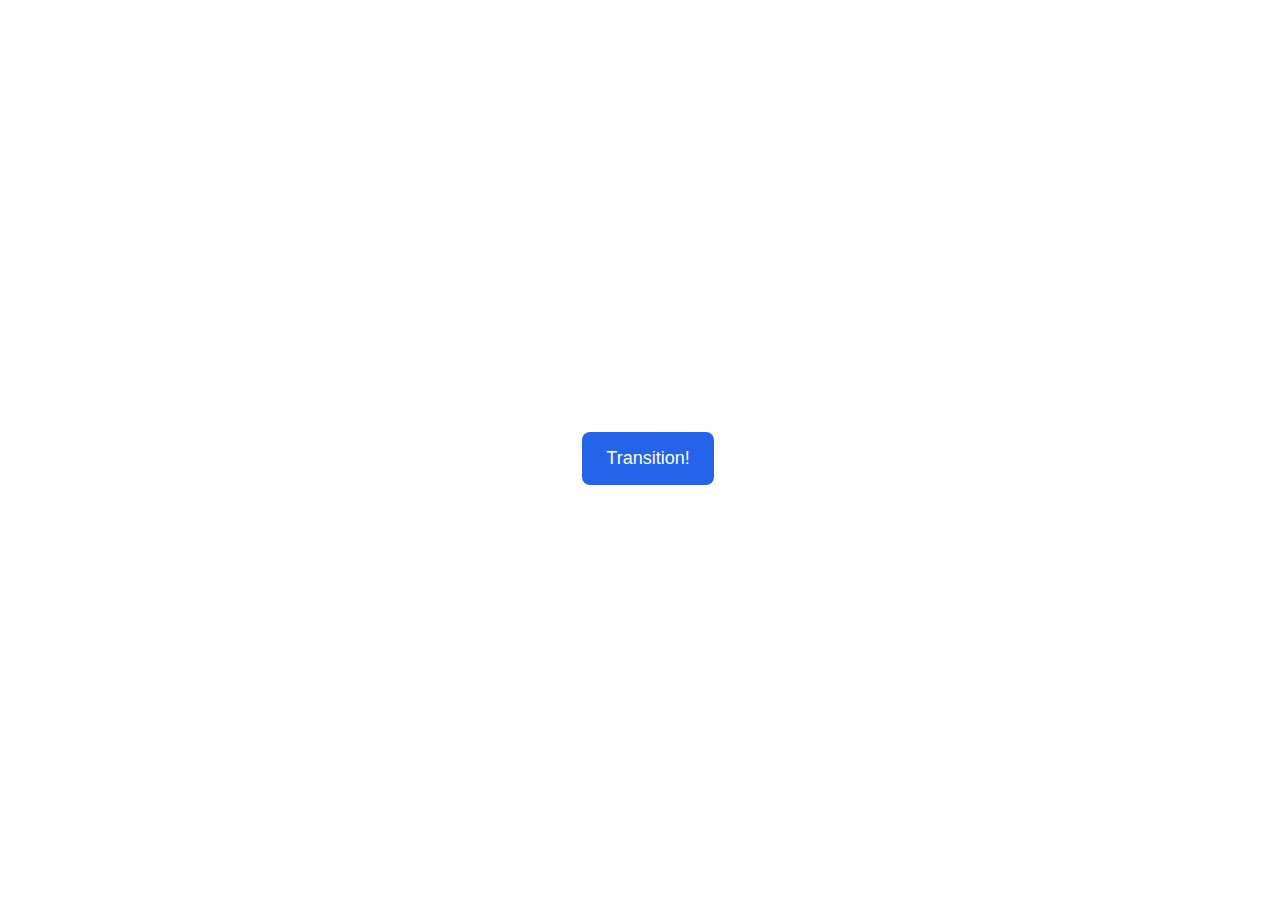
<file: animation/01-button-hover/index.html>
<!DOCTYPE html>
<html lang="en">
  <head>
    <meta charset="UTF-8" />
    <meta http-equiv="X-UA-Compatible" content="IE=edge" />
    <meta name="viewport" content="width=device-width, initial-scale=1.0" />
    <title>Button Hover</title>
    <link rel="stylesheet" href="style.css" />
  </head>
  <body>
    <div id="transition-container">
      <button>Transition!</button>
    </div>
  </body>
</html>
</file>
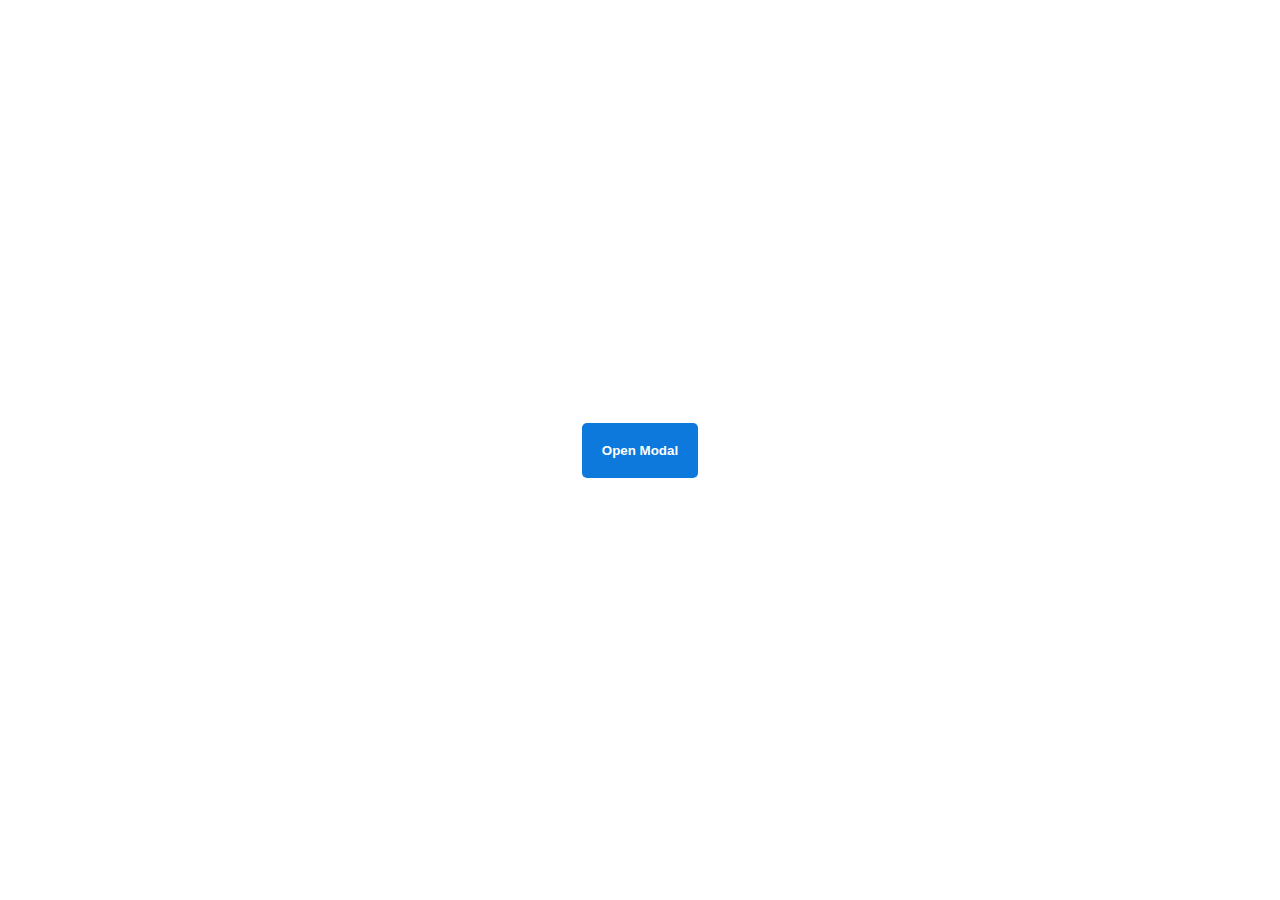
<file: animation/02-pop-up/index.html>
<!DOCTYPE html>
<html lang="en">
  <head>
    <meta charset="UTF-8" />
    <meta http-equiv="X-UA-Compatible" content="IE=edge" />
    <meta name="viewport" content="width=device-width, initial-scale=1.0" />
    <title>Popup</title>
    <link rel="stylesheet" href="style.css" />
  </head>
  <body>
    <div class="backdrop"></div>
    <div class="popup-modal">
      <h1>Look at me!</h1>
      <p>I'm a pop up dialog!</p>
      <button id="close-modal">Close Modal</button>
    </div>
    <div class="button-container">
      <button id="trigger-modal">Open Modal</button>
    </div>
    <script src="script.js"></script>
  </body>
</html>
</file>
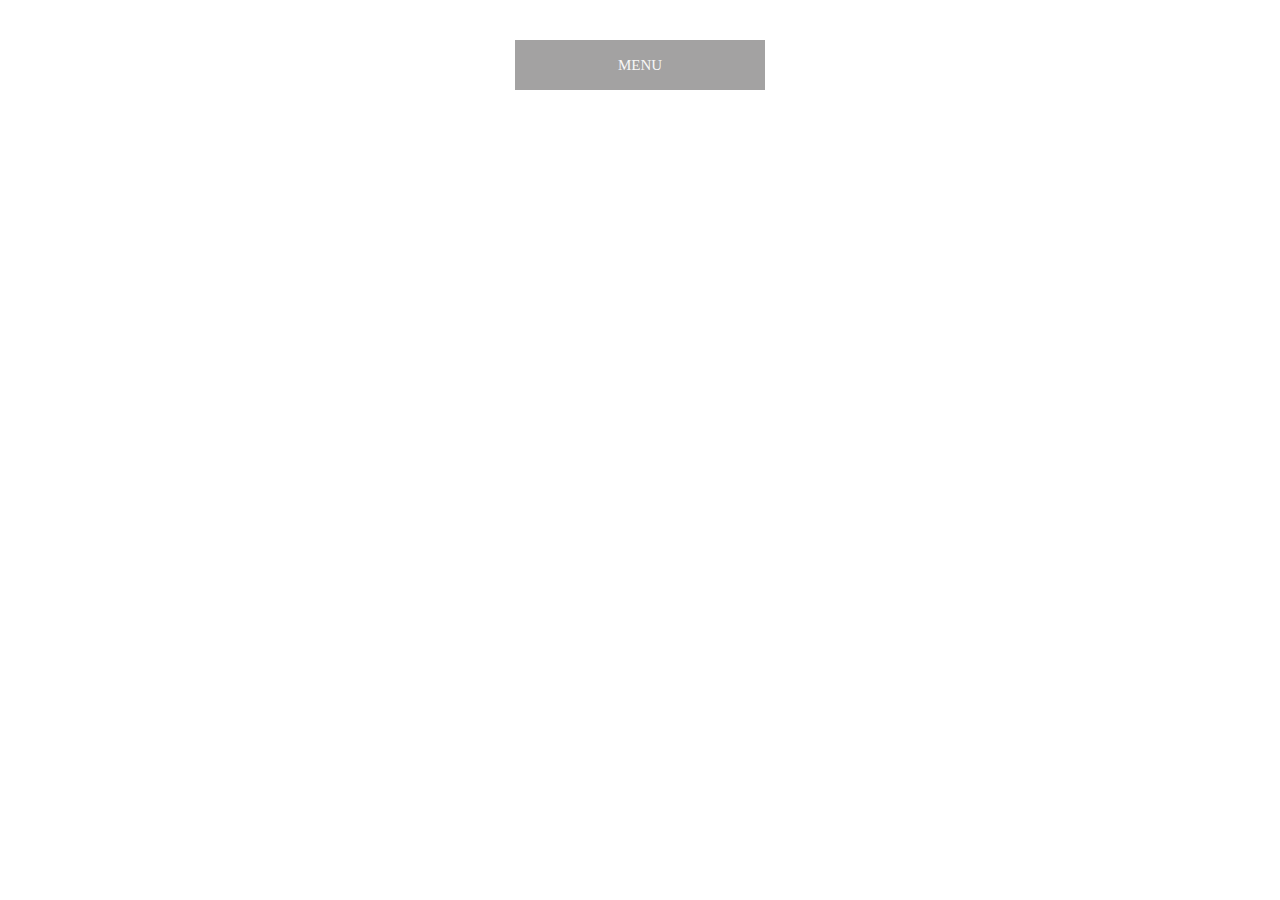
<file: animation/03-dropdown-menu/index.html>
<!DOCTYPE html>
<html lang="en">
  <head>
    <meta charset="UTF-8" />
    <meta http-equiv="X-UA-Compatible" content="IE=edge" />
    <meta name="viewport" content="width=device-width, initial-scale=1.0" />
    <title>Dropdown Menu</title>
    <link rel="stylesheet" href="style.css" />
  </head>
  <body>
    <div class="dropdown-container">
        <div class="menu-title">MENU</div>
        <ul class="dropdown-menu">
            <li>ITEM 1</li>
            <li>ITEM 2</li>
            <li>ITEM 3</li>
            <li>ITEM 4</li>
            <li>ITEM 5</li>
        </ul>
    </div>
    <script src="script.js"></script>
  </body>
</html>
</file>
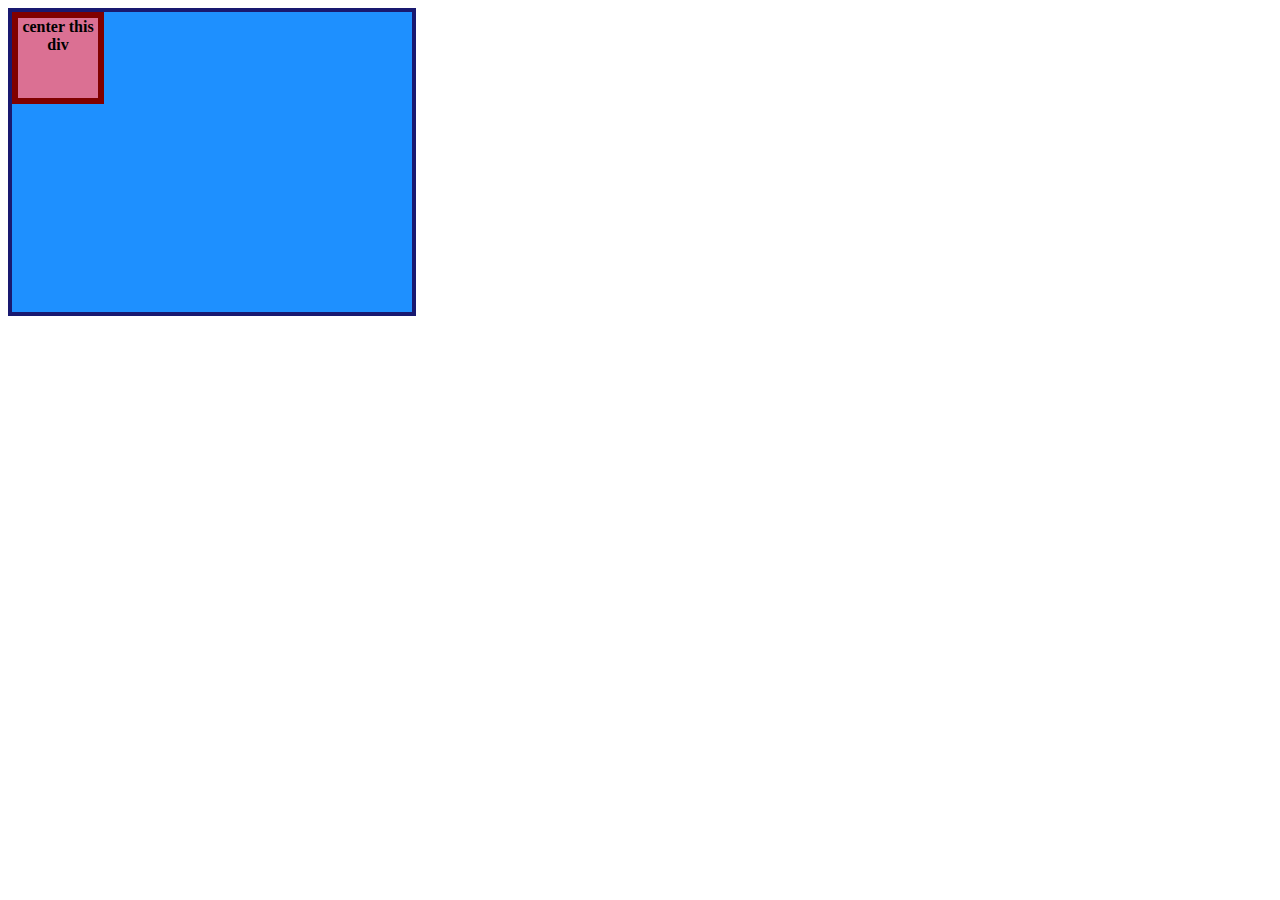
<file: flex/01-flex-center/index.html>
<!DOCTYPE html>
<html lang="en">
  <head>
    <meta charset="UTF-8">
    <meta http-equiv="X-UA-Compatible" content="IE=edge">
    <meta name="viewport" content="width=device-width, initial-scale=1.0">
    <title>CENTER THIS DIV</title>
    <link rel="stylesheet" href="style.css">
  </head>
  <body>
    <div class="container">
      <div class="box">center this div</div>
    </div>
  </body>
</html>
</file>
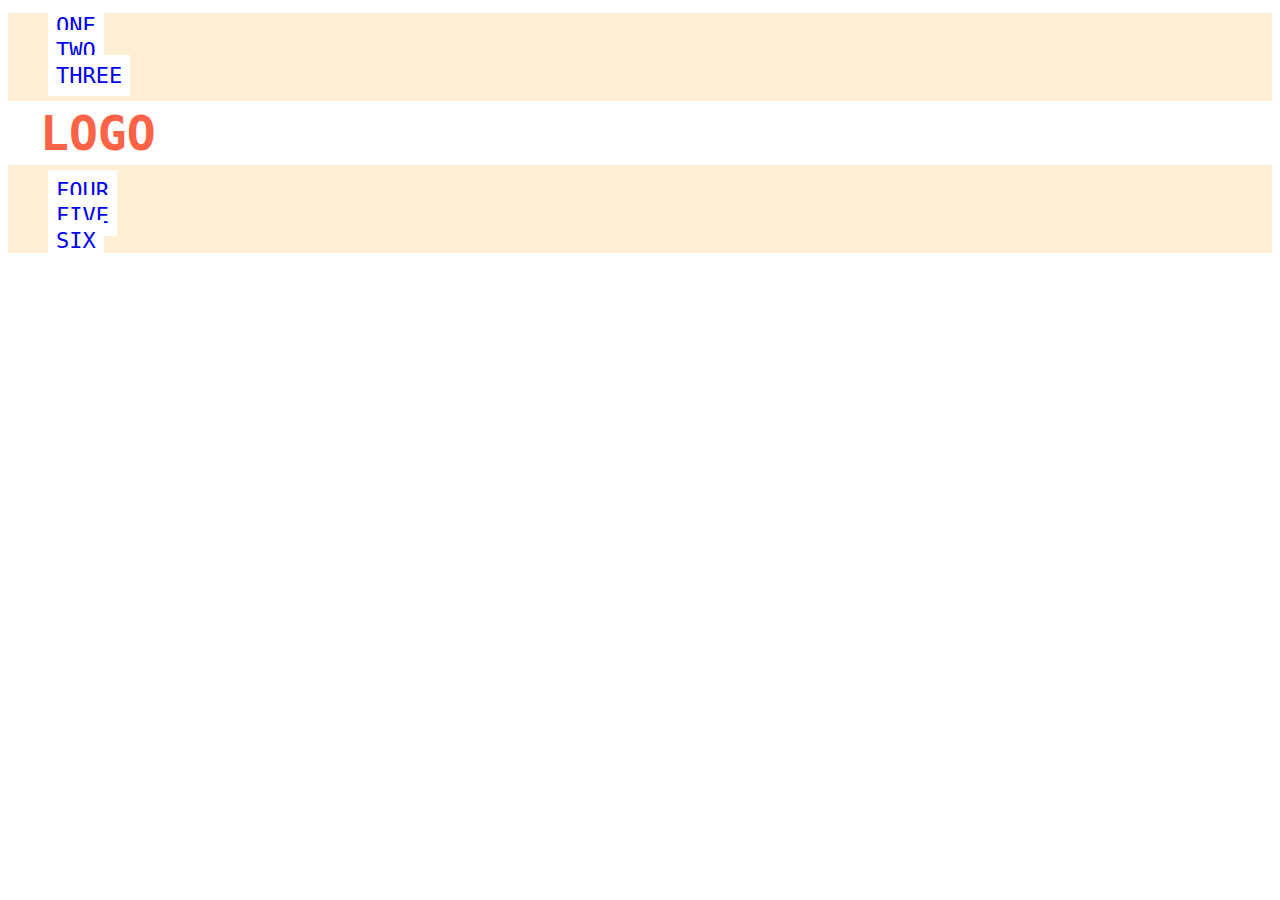
<file: flex/02-flex-header/index.html>
<!DOCTYPE html>
<html lang="en">
  <head>
    <meta charset="UTF-8">
    <meta http-equiv="X-UA-Compatible" content="IE=edge">
    <meta name="viewport" content="width=device-width, initial-scale=1.0">
    <title>Flex Header</title>
    <link rel="stylesheet" href="style.css">
  </head>
  <body>
    <div class="header">
      <div class="left-links">
        <ul>
          <li><a href="#">ONE</a></li>
          <li><a href="#">TWO</a></li>
          <li><a href="#">THREE</a></li>
        </ul>
      </div>
      <div class="logo">LOGO</div>
      <div class="right-links">
        <ul>
          <li><a href="#">FOUR</a></li>
          <li><a href="#">FIVE</a></li>
          <li><a href="#">SIX</a></li>
        </ul>
      </div>
    </div>
  </body>
</html>
</file>
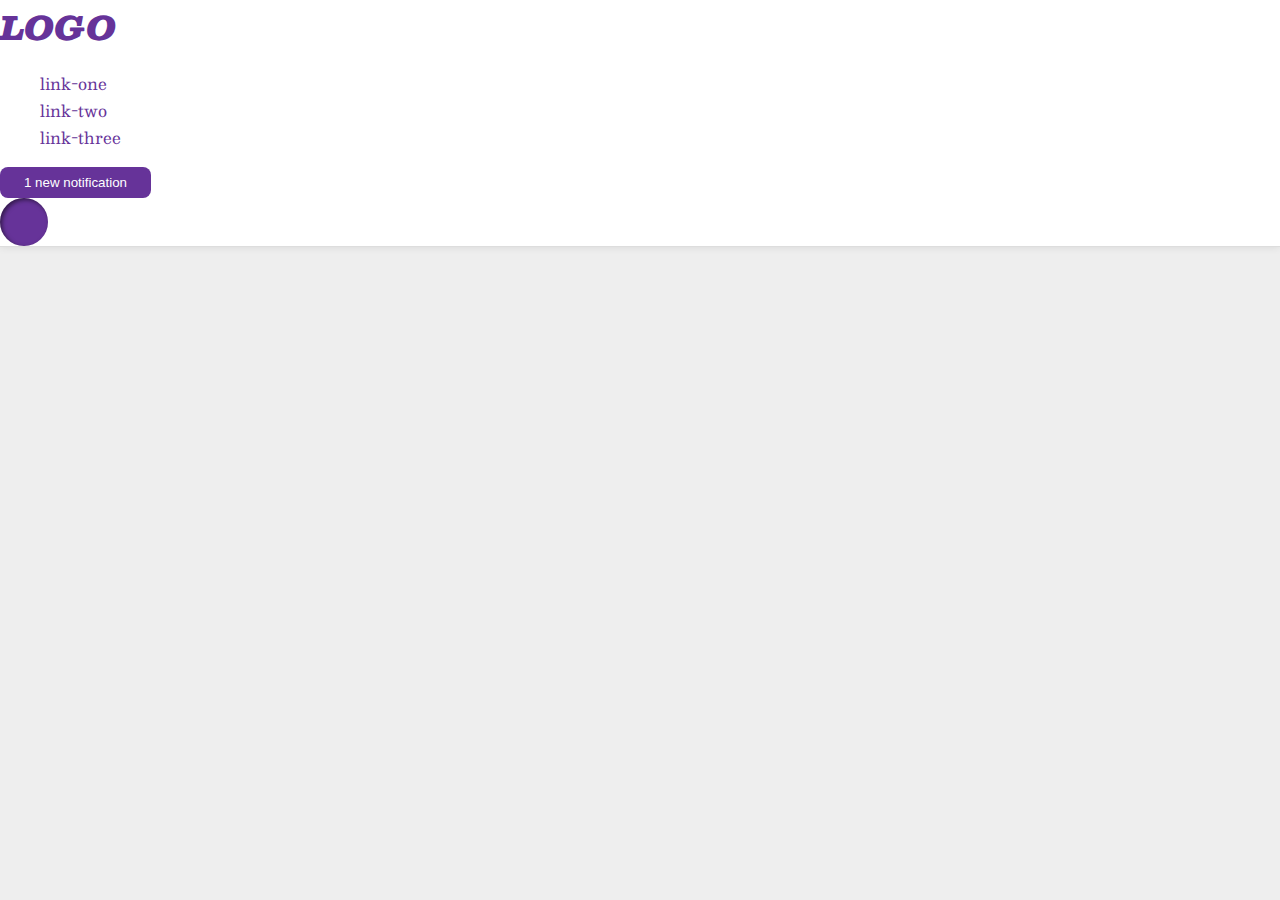
<file: flex/03-flex-header-2/index.html>
<!DOCTYPE html>
<html lang="en">
  <head>
    <meta charset="UTF-8">
    <meta http-equiv="X-UA-Compatible" content="IE=edge">
    <meta name="viewport" content="width=device-width, initial-scale=1.0">
    <title>Flex Header 2</title>
    <link rel="stylesheet" href="style.css">
  </head>
  <body>
    <div class="header">
      <div class="logo">
        LOGO
      </div>
      <ul class="links">
        <li><a href="google.com">link-one</a></li>
        <li><a href="google.com">link-two</a></li>
        <li><a href="google.com">link-three</a></li>
      </ul>
      <button class="notifications">
        1 new notification
      </button>
      <div class="profile-image"></div>
    </div>
  </body>
</html>
</file>
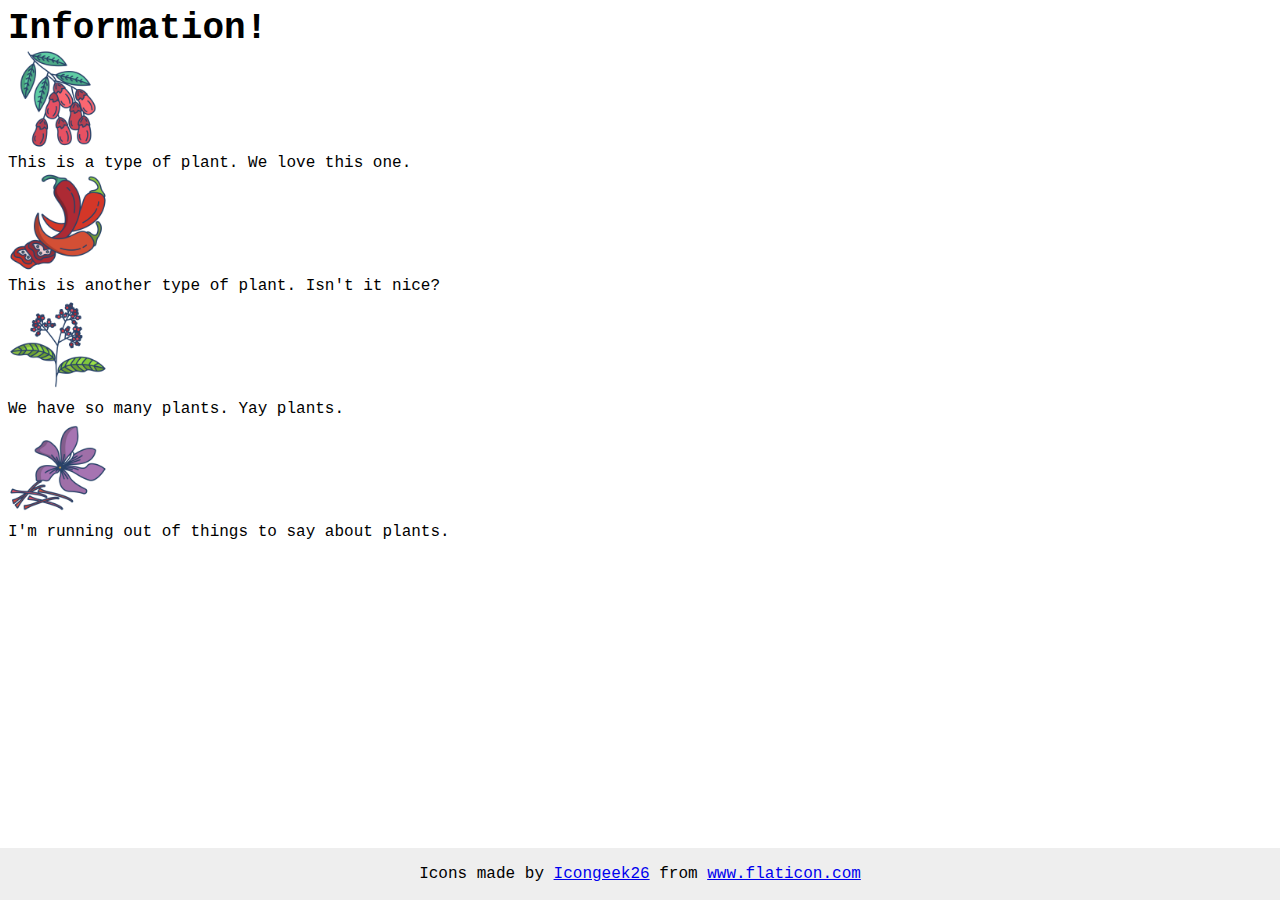
<file: flex/04-flex-information/index.html>
<!DOCTYPE html>
<html lang="en">
  <head>
    <meta charset="UTF-8">
    <meta http-equiv="X-UA-Compatible" content="IE=edge">
    <meta name="viewport" content="width=device-width, initial-scale=1.0">
    <title>Information</title>
    <link rel="stylesheet" href="style.css">
  </head>
  <body>
    <div class="title">Information!</div>

    <img src="./images/barberry.png" alt="barberry">
    <div class="text">This is a type of plant. We love this one.</div>

    <img src="./images/chilli.png" alt="chili">
    <div class="text">This is another type of plant. Isn't it nice?</div>

    <img src="./images/pepper.png" alt="pepper">
    <div class="text">We have so many plants. Yay plants.</div>

    <img src="./images/saffron.png" alt="saffron">
    <div class="text">I'm running out of things to say about plants.</div>

    <!-- disregard this section, it's here to give attribution to the creator of these icons -->
    <div class="footer">
      <div>Icons made by <a href="https://www.flaticon.com/authors/icongeek26" title="Icongeek26">Icongeek26</a> from <a href="https://www.flaticon.com/" title="Flaticon">www.flaticon.com</a></div>
    </div>
  </body>
</html>
</file>
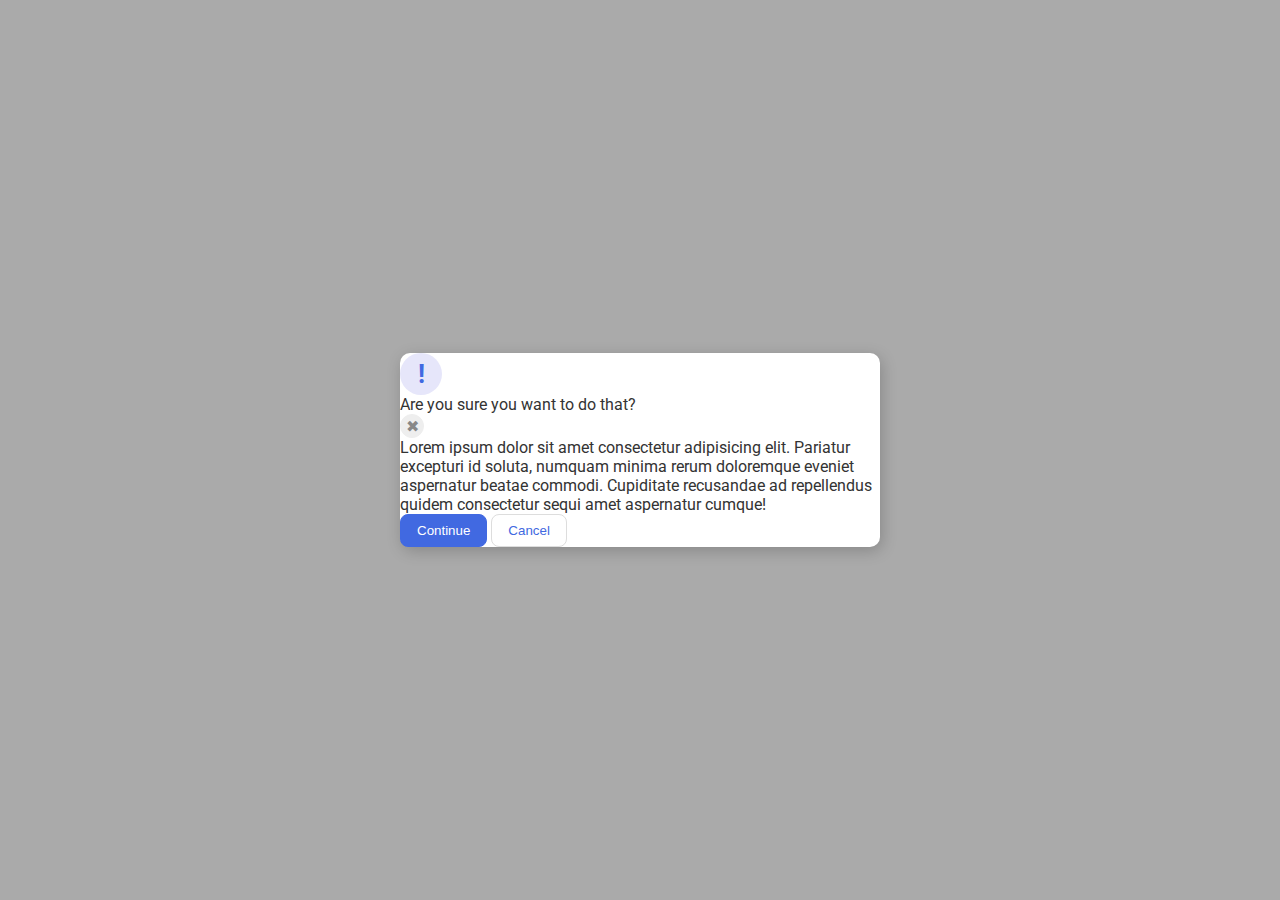
<file: flex/05-flex-modal/index.html>
<!DOCTYPE html>
<html lang="en">
  <head>
    <meta charset="UTF-8">
    <meta http-equiv="X-UA-Compatible" content="IE=edge">
    <meta name="viewport" content="width=device-width, initial-scale=1.0">
    <link rel="stylesheet" href="style.css">
    <title>Modal</title>
  </head>
  <body>
    <div class="modal">
      <div class="icon">!</div>
      <div class="header">Are you sure you want to do that?</div>
      <button class="close-button">✖</button>
      <div class="text">Lorem ipsum dolor sit amet consectetur adipisicing elit. Pariatur excepturi id soluta, numquam minima rerum doloremque eveniet aspernatur beatae commodi. Cupiditate recusandae ad repellendus quidem consectetur sequi amet aspernatur cumque!</div>
      <button class="continue">Continue</button>
      <button class="cancel">Cancel</button>
    </div>
  </body>
</html>
</file>
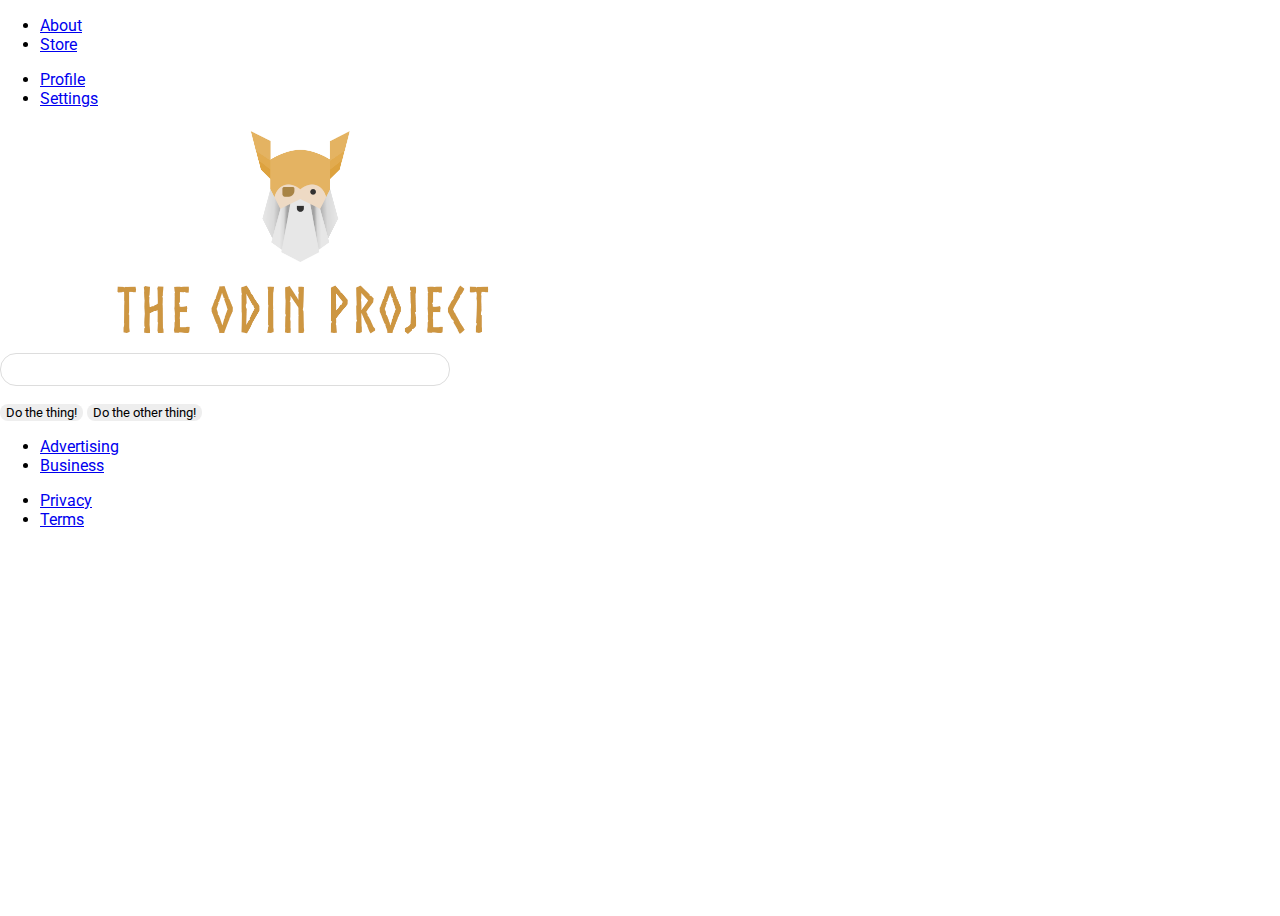
<file: flex/06-flex-layout/index.html>
<!DOCTYPE html>
<html lang="en">
  <head>
    <meta charset="UTF-8">
    <meta http-equiv="X-UA-Compatible" content="IE=edge">
    <meta name="viewport" content="width=device-width, initial-scale=1.0">
    <title>LAYOUT</title>
    <link rel="stylesheet" href="./style.css">
  </head>
  <body>
    <div class="header">
      <ul class="left-links">
        <li><a href="#">About</a></li>
        <li><a href="#">Store</a></li>
      </ul>
      <ul class="right-links">
        <li><a href="#">Profile</a></li>
        <li><a href="#">Settings</a></li>
      </ul>
    </div>
    <div class="content">
      <img src="./logo.png" alt="Project logo. Represents odin with the project name.">
      <div class="input">
        <input type="text">
      </div>
      <div class="buttons">
        <button>Do the thing!</button>
        <button>Do the other thing!</button>
      </div>
    </div>
    <div class="footer">
      <ul class="left-links">
        <li><a href="#">Advertising</a></li>
        <li><a href="#">Business</a></li>
      </ul>
      <ul class="right-links">
        <li><a href="#">Privacy</a></li>
        <li><a href="#">Terms</a></li>
      </ul>
    </div>
  </body>
</html>
</file>
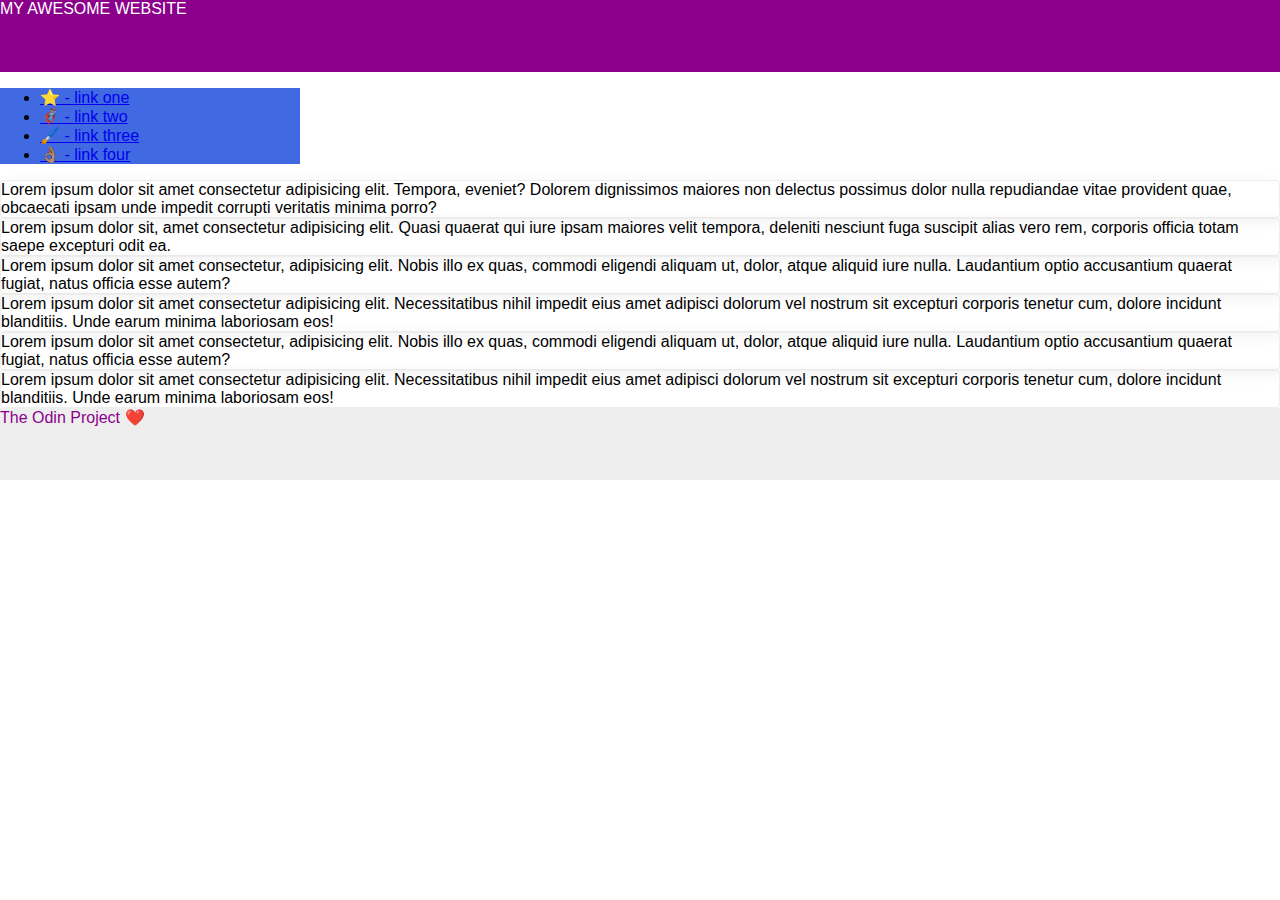
<file: flex/07-flex-layout-2/index.html>
<!DOCTYPE html>
<html lang="en">
  <head>
    <meta charset="UTF-8">
    <meta http-equiv="X-UA-Compatible" content="IE=edge">
    <meta name="viewport" content="width=device-width, initial-scale=1.0">
    <title>The Holy Grail</title>
    <link rel="stylesheet" href="style.css">
  </head>
  <body>
    <div class="header">
      MY AWESOME WEBSITE
    </div>
    
    <div class="sidebar">
      <ul>
        <li><a href="#">⭐ - link one</a></li>
        <li><a href="#">🦸🏽‍♂️ - link two</a></li>
        <li><a href="#">🖌️ - link three</a></li>
        <li><a href="#">👌🏽 - link four</a></li>
      </ul>
    </div>

    <div class="card">Lorem ipsum dolor sit amet consectetur adipisicing elit. Tempora, eveniet? Dolorem dignissimos maiores non delectus possimus dolor nulla repudiandae vitae provident quae, obcaecati ipsam unde impedit corrupti veritatis minima porro?</div>
    <div class="card">Lorem ipsum dolor sit, amet consectetur adipisicing elit. Quasi quaerat qui iure ipsam maiores velit tempora, deleniti nesciunt fuga suscipit alias vero rem, corporis officia totam saepe excepturi odit ea.</div>
    <div class="card">Lorem ipsum dolor sit amet consectetur, adipisicing elit. Nobis illo ex quas, commodi eligendi aliquam ut, dolor, atque aliquid iure nulla. Laudantium optio accusantium quaerat fugiat, natus officia esse autem?</div>
    <div class="card">Lorem ipsum dolor sit amet consectetur adipisicing elit. Necessitatibus nihil impedit eius amet adipisci dolorum vel nostrum sit excepturi corporis tenetur cum, dolore incidunt blanditiis. Unde earum minima laboriosam eos!</div>
    <div class="card">Lorem ipsum dolor sit amet consectetur, adipisicing elit. Nobis illo ex quas, commodi eligendi aliquam ut, dolor, atque aliquid iure nulla. Laudantium optio accusantium quaerat fugiat, natus officia esse autem?</div>
    <div class="card">Lorem ipsum dolor sit amet consectetur adipisicing elit. Necessitatibus nihil impedit eius amet adipisci dolorum vel nostrum sit excepturi corporis tenetur cum, dolore incidunt blanditiis. Unde earum minima laboriosam eos!</div>
    
    <div class="footer">
      The Odin Project ❤️
    </div>
  </body>
</html>
</file>
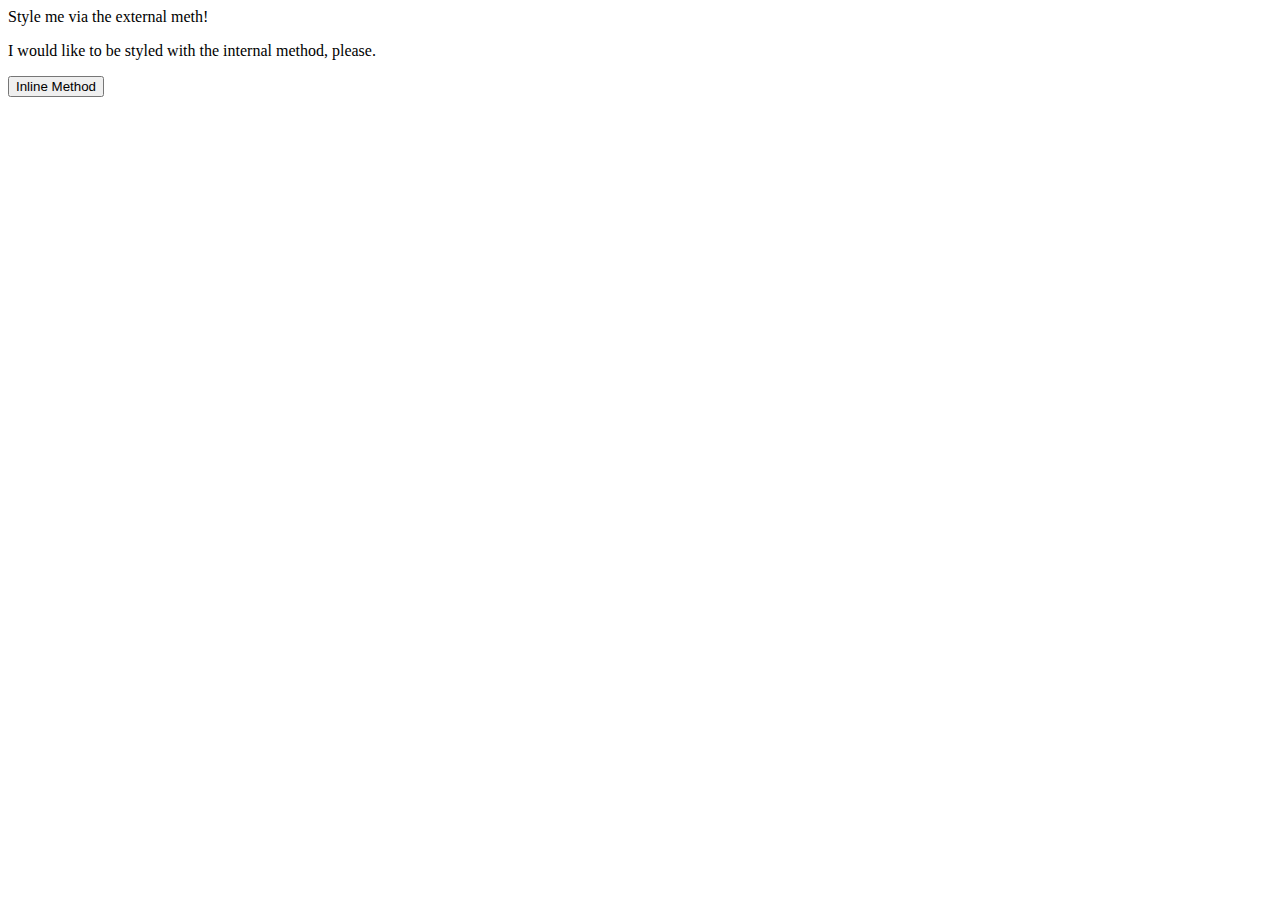
<file: foundations/01-css-methods/index.html>
<!DOCTYPE html>
<html lang="en">
  <head>
    <meta charset="UTF-8">
    <meta http-equiv="X-UA-Compatible" content="IE=edge">
    <meta name="viewport" content="width=device-width, initial-scale=1.0">
    <title>Methods for Adding CSS</title>
  </head>
  <body>
    <div>Style me via the external meth!</div>
    <p>I would like to be styled with the internal method, please.</p>
    <button>Inline Method</button>
  </body>
</html>
</file>
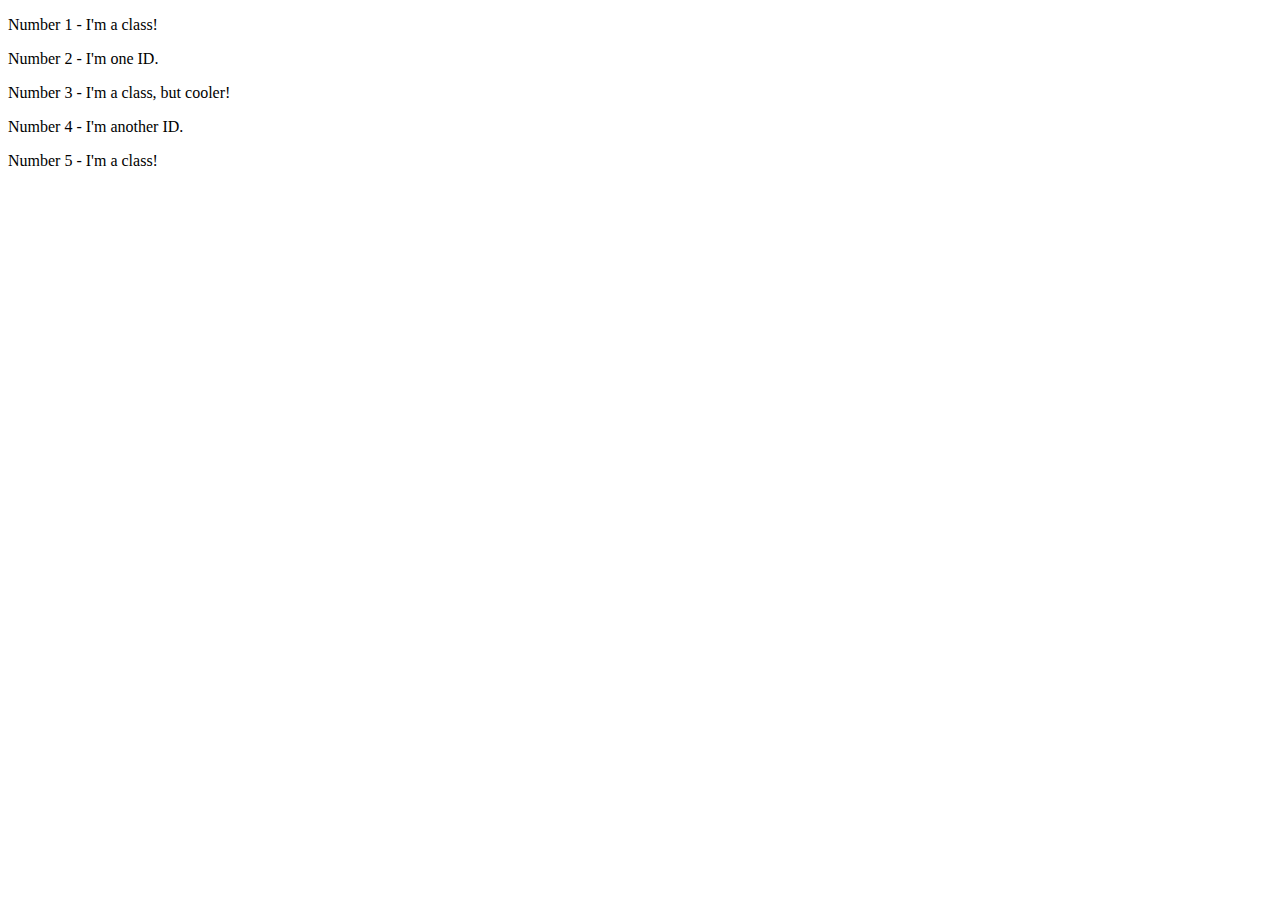
<file: foundations/02-class-id-selectors/index.html>
<!DOCTYPE html>
<html lang="en">
  <head>
    <meta charset="UTF-8">
    <meta http-equiv="X-UA-Compatible" content="IE=edge">
    <meta name="viewport" content="width=device-width, initial-scale=1.0">
    <title>Class and ID Selectors</title>
    <link rel="stylesheet" href="style.css">
  </head>
  <body>
    <p>Number 1 - I'm a class!</p>
    <div>Number 2 - I'm one ID.</div>
    <p>Number 3 - I'm a class, but cooler!</p>
    <div>Number 4 - I'm another ID.</div>
    <p>Number 5 - I'm a class!</p>
  </body>
</html>
</file>
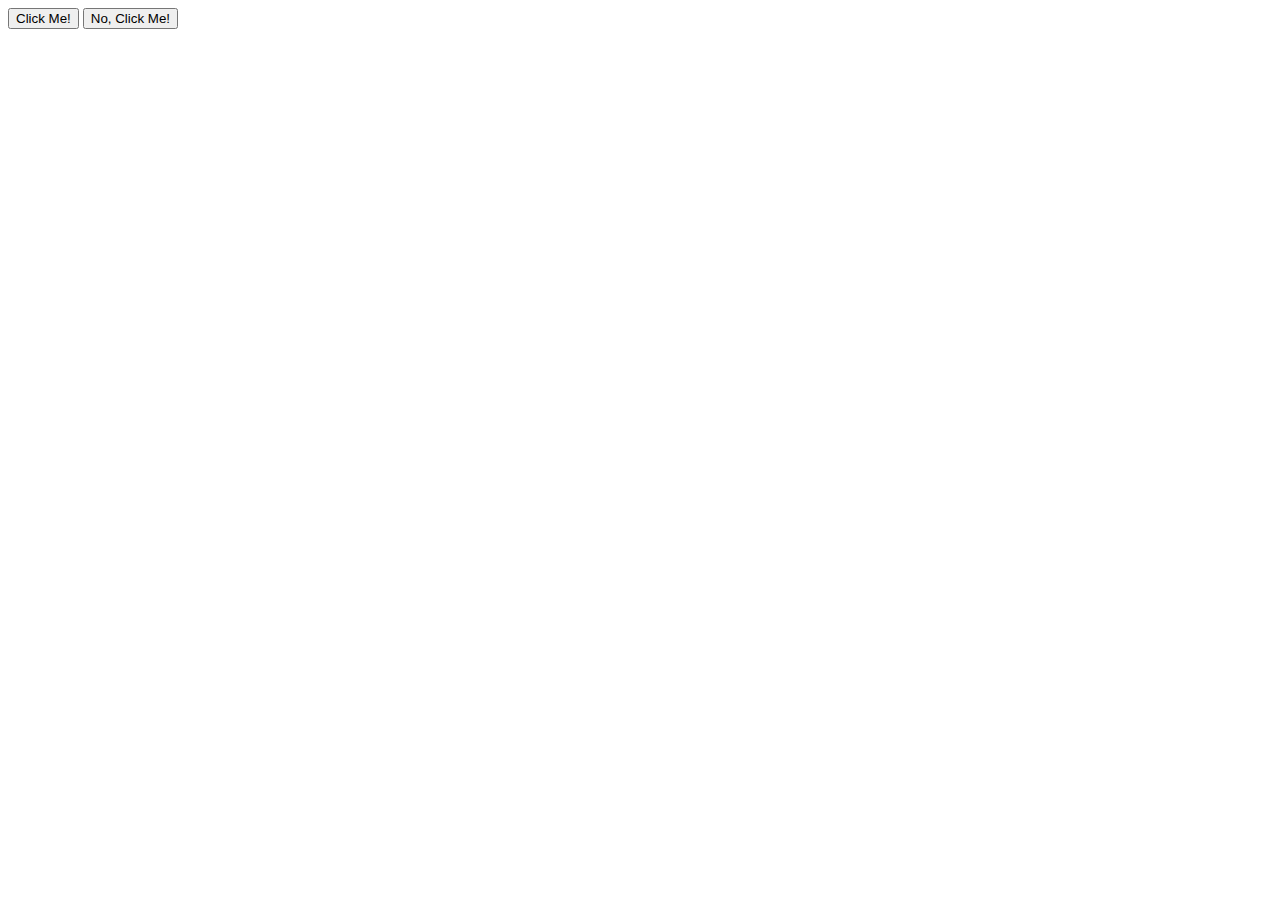
<file: foundations/03-grouping-selectors/index.html>
<!DOCTYPE html>
<html lang="en">
  <head>
    <meta charset="UTF-8">
    <meta http-equiv="X-UA-Compatible" content="IE=edge">
    <meta name="viewport" content="width=device-width, initial-scale=1.0">
    <title>Grouping Selectors</title>
    <link rel="stylesheet" href="style.css">
  </head>
  <body>
    <button>Click Me!</button>
    <button>No, Click Me!</button>
  </body>
</html>
</file>
<file: animation/01-button-hover/style.css>
#transition-container {
  width: 100vw;
  height: 100vh;
  display: flex;
  flex-direction: column;
  justify-content: center;
  align-items: center;
  font-family: Arial, sans-serif;
}

button {
  border-radius: 8px;
  border: none;
  background-color: #2563eb;
  color: white;
  font-size: 18px;
  padding: 16px 24px;
  text-align: center;
}
</file>
<file: animation/02-pop-up/style.css>
* {
  padding: 0;
  margin: 0;
}

body {
  overflow: hidden;
}

.button-container {
  width: 100vw;
  height: 100vh;
  background-color: #ffffff;
  opacity: 100%;
  display: flex;
  align-items: center;
  justify-content: center;
}

button {
  padding: 20px;
  color: #ffffff;
  background-color: #0e79dd;
  border: none;
  border-radius: 5px;
  font-weight: 600;
}

.popup-modal {
  padding: 32px 64px;
  background-color: white;
  border: 1px solid black;
  border-radius: 10px;
  position: fixed;
  top: 50%;
  left: 50%;
  transform-origin: center;
  transform: translate(-50%, -50%);
  pointer-events: none;
  opacity: 0%;
  text-align: center;
}

.popup-modal p {
  margin-bottom: 24px;
}

.backdrop {
  pointer-events: none;
  position: fixed;
  inset: 0;
  background: #000;
  opacity: 0%;
}

.popup-modal.show {
  opacity: 100%;
  pointer-events: all;
}

.backdrop.show {
  opacity: 30%;
}
</file>
<file: animation/03-dropdown-menu/style.css>
.dropdown-container {
  max-width: 250px;
  margin: 40px auto;
  text-align: center;
  line-height: 50px;
  font-size: 15px;
  color: rgb(247, 247, 247);
  cursor: pointer;
}

.menu-title {
  background-color: rgb(163, 162, 162);
}

.dropdown-menu {
  list-style: none;
  padding: 0;
  margin: 0;
  background-color: rgb(99, 97, 97);

  display: none;
}

ul.dropdown-menu li:hover {
  background: rgb(47, 46, 46);
}

.visible {
  display: block;
}
</file>
<file: flex/01-flex-center/style.css>
.container {
  background: dodgerblue;
  border: 4px solid midnightblue;
  width: 400px;
  height: 300px;
}

.box {
  background: palevioletred;
  font-weight: bold;
  text-align: center;
  border: 6px solid maroon;
  width: 80px;
  height: 80px;
}
</file>
<file: flex/02-flex-header/style.css>
.header  {
  font-family: monospace;
  background: papayawhip;
}

.logo {
  font-size: 48px;
  font-weight: 900;
  color: tomato;
  background: white;
  padding: 4px 32px;
}

ul {
  /* this removes the dots on the list items*/
  list-style-type: none;
}

a {
  font-size: 22px;
  background: white;
  padding: 8px;
  /* this removes the line under the links */
  text-decoration: none;
}
</file>
<file: flex/03-flex-header-2/style.css>
/* this is some magical font-importing.  
you'll learn about it later. */
@import url('https://fonts.googleapis.com/css2?family=Besley:ital,wght@0,400;1,900&display=swap');

body {
  margin: 0;
  background: #eee;
  font-family: Besley, serif;
}

.header {
  background: white;
  border-bottom: 1px solid #ddd;
  box-shadow: 0 0 8px rgba(0,0,0,.1);
}

.profile-image {
  background: rebeccapurple;
  box-shadow: inset 2px 2px 4px rgba(0,0,0,.5);
  border-radius: 50%;
  width: 48px;
  height: 48px;
}

.logo {
  color: rebeccapurple;
  font-size: 32px;
  font-weight: 900;
  font-style: italic;
}

button {
  border: none;
  border-radius: 8px;
  background: rebeccapurple;
  color: white;
  padding: 8px 24px;
}

a {
  /* this removes the line under our links */
  text-decoration: none;
  color: rebeccapurple;
}

ul {
  list-style-type: none;
}
</file>
<file: flex/04-flex-information/style.css>
body {
  font-family: 'Courier New', Courier, monospace;
}

img {
  width: 100px;
  height: 100px;
}

.title {
  font-size: 36px;
  font-weight: 900;
}

/* do not edit this footer */
.footer {
  position: fixed;
  bottom: 0;
  left: 0;
  right: 0;
  height: 52px;
  display: flex;
  align-items: center;
  justify-content: center;
  background: #eee;
}
</file>
<file: flex/05-flex-modal/style.css>
@import url('https://fonts.googleapis.com/css2?family=Roboto:wght@400;700&display=swap');

html, body {
  height: 100%;
}

body {
  font-family: Roboto, sans-serif;
  margin: 0;
  background: #aaa;
  color: #333;
  /* I'll give you this one for free lol */
  display: flex;
  align-items: center;
  justify-content: center;
}

.modal {
  background: white;
  width: 480px;
  border-radius: 10px;
  box-shadow: 2px 4px 16px rgba(0,0,0,.2);
}

.icon {
  color: royalblue;
  font-size: 26px;
  font-weight: 700;
  background: lavender;
  width: 42px;
  height: 42px;
  border-radius: 50%;
  display: flex;
  align-items: center;
  justify-content: center;
}

.close-button {
  background: #eee;
  border-radius: 50%;
  color: #888;
  font-weight: 400;
  font-size: 16px;
  height: 24px;
  width: 24px;
  display: flex;
  align-items: center;
  justify-content: center;
  border: 1px solid #eee;
  padding: 0;
}

button {
  cursor: pointer;
  padding: 8px 16px;
  border-radius: 8px;
}

button.continue {
  background: royalblue;
  border: 1px solid royalblue;
  color: white;
}

button.cancel {
  background: white;
  border: 1px solid #ddd;
  color: royalblue;
}
</file>
<file: flex/06-flex-layout/style.css>
@import url('https://fonts.googleapis.com/css2?family=Roboto:wght@400;700&display=swap');

body {
  height: 100vh;
  margin: 0;
  overflow: hidden;
  font-family: Roboto, sans-serif;
}

img {
  width: 600px;
}

button {
  font-family: Roboto, sans-serif;
  border: none;
  border-radius: 8px;
  background: #eee;
}

input {
  border: 1px solid #ddd;
  border-radius: 16px;
  padding: 8px 24px;
  width: 400px;
  margin-bottom: 16px;
}
</file>
<file: flex/07-flex-layout-2/style.css>
body {
  font-family: -apple-system, BlinkMacSystemFont, 'Segoe UI', Roboto, Oxygen, Ubuntu, Cantarell, 'Open Sans', 'Helvetica Neue', sans-serif;
  margin: 0;
  min-height: 100vh;
}

.header {
  height: 72px;
  background: darkmagenta;
  color: white;
}

.footer {
  height: 72px;
  background: #eee;
  color: darkmagenta;
}

.sidebar {
  width: 300px;
  background: royalblue;
  box-sizing: border-box;
}

.card {
  border: 1px solid #eee;
  box-shadow: 2px 4px 16px rgba(0,0,0,.06);
  border-radius: 4px;
}
</file>
<file: foundations/02-class-id-selectors/style.css>
.odd {
    background-color:  lightpink;
    font-family: Verdana, "DejaVu Sans", sans-serif;
}  
.size{
    font-size: 24px;
}
.p{
    text color: black; 
}
.background{
background-color: green;
}
.pese{
    font-weight: bold;
}
#diferente {
   color: blue;
    font-size: 36px;
}
</file>
<file: foundations/03-grouping-selectors/style.css>
.both{
    font-family: Helvetica, "Times New Roman",sans-serif;
    font-size: 28px;
    height: 60px;
}
.primeiro{
    background-color: black;
    color: white;
    
}
.segundo{
    background-color: yellow;
    tex:black;
    
}
</file>
